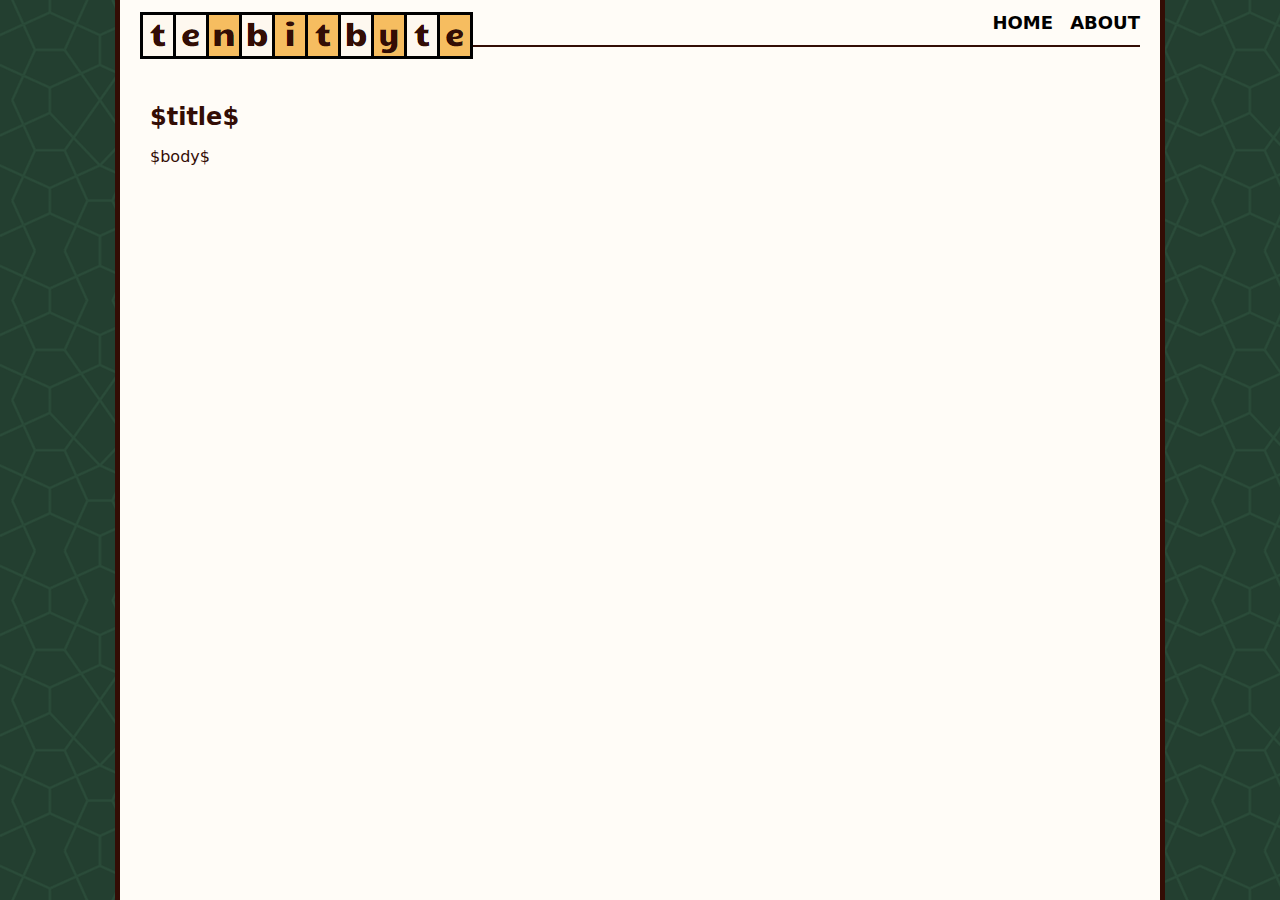
<file: templates/default.html>
<!doctype html>
<html lang="en">
<head>
    <meta charset="utf-8">
    <meta http-equiv="x-ua-compatible" content="ie=edge">
    <meta name="viewport" content="width=device-width, initial-scale=1">
    <title>Ten Bit Byte - $title$</title>
    <link rel="stylesheet" href="/css/default.css"/>

    <!-- Global site tag (gtag.js) - Google Analytics -->
    <script async src="https://www.googletagmanager.com/gtag/js?id=UA-138086985-1"></script>
    <script>
        window.dataLayer = window.dataLayer || [];
        function gtag(){dataLayer.push(arguments);}
        gtag('js', new Date());
        gtag('config', 'UA-138086985-1');
    </script>

</head>
<body>
<div id="header">
    <div id="logo">
        <a href="/">
            <img src="/images/tbb.png" alt="tenbitbyte">
        </a>
    </div>
    <div id="navigation">
        <a href="/">Home</a>
        <a href="/about.html">About</a>
    </div>
</div>

<div id="content">
    <h1>$title$</h1>
    $body$
</div>

</body>
</html>
</file>
<file: css/default.css>
html {
    background-color: grey;
    height:100%;
    background-image: url("/images/bg_green.png");
    background-repeat: repeat;
}

a {
color: #233f30;
}


a:visited {
color: #606060;
}

body {
    color: #330d05;
    font-size: 16px;
    margin: 0px auto 0px auto;
    width: 1000px;
    background-color: #fffCf7;
    min-height:100%;
    padding-left: 20px;
    padding-right: 20px;
    border-left: 5px solid #330d05;
    border-right: 5px solid #330d05;
    font-family: 'Dejavu Sans', 'Droid Sans', sans-serif;
}

div#content {
padding: 10px;
}

div#header {
    border-bottom: 2px solid #330d05;
    margin-bottom: 30px;
    padding: 12px 0px 12px 0px;
}

div#logo a {
    color: black;
    float: left;
    font-size: 18px;
    font-weight: bold;
    text-decoration: none;
}

div#header #navigation {
    text-align: right;
}

div#header #navigation a {
    color: black;
    font-size: 18px;
    font-weight: bold;
    margin-left: 12px;
    text-decoration: none;
    text-transform: uppercase;
}

div#footer {
    border-top: solid 2px black;
    color: #555;
    font-size: 12px;
    margin-top: 30px;
    padding: 12px 0px 12px 0px;
    text-align: right;
}

h1 {
    font-size: 24px;
}

h2 {
    font-size: 20px;
}

div.info {
    color: #555;
    font-size: 14px;
    font-style: italic;
}


ul {
    list-style-type: none;
}

pre {
    background-color: rgb(0, 0, 0, 0.08);
    padding: 5px;
}
</file>
